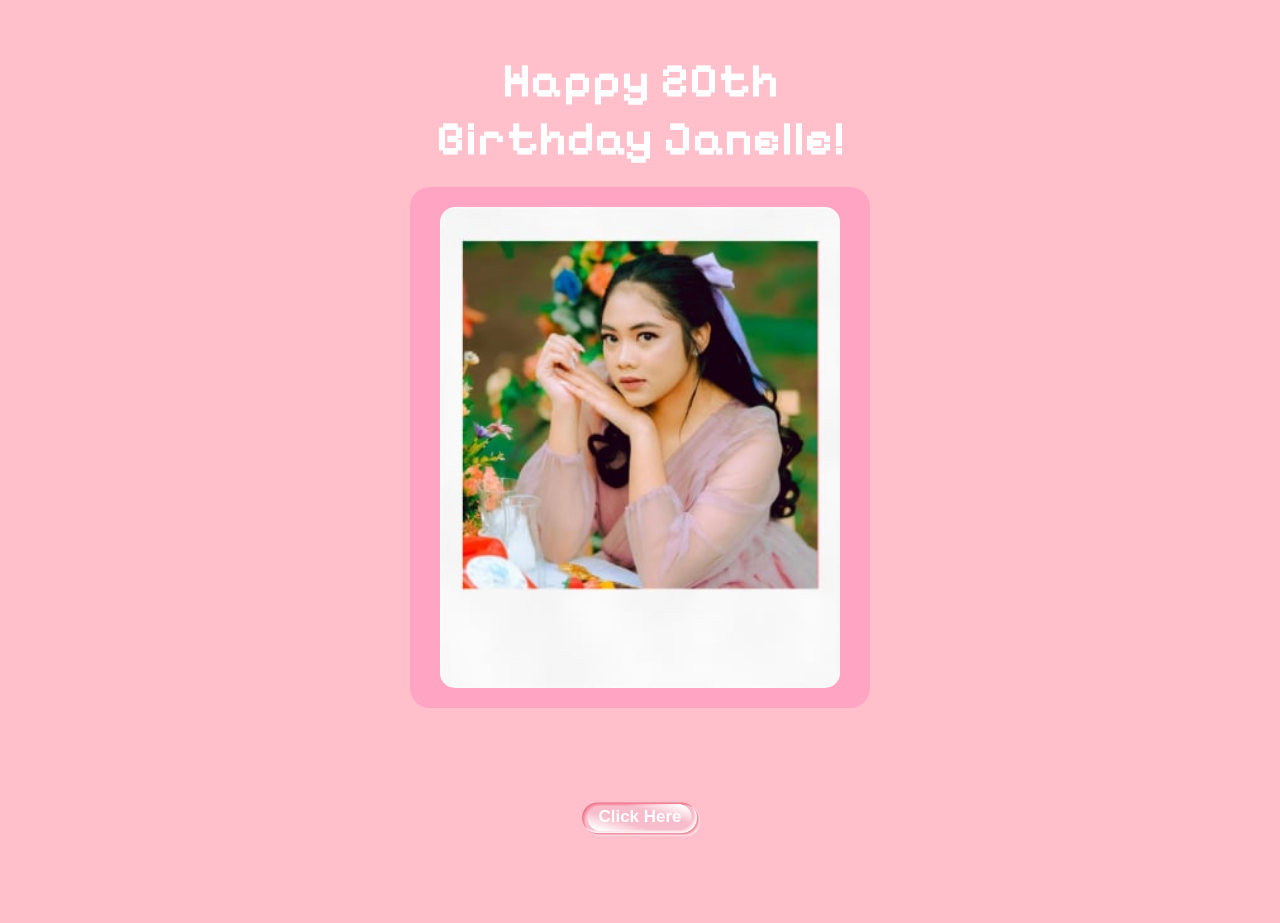
<file: index.html>
<!DOCTYPE html>
<html lang="en">
<head>
<meta charset="UTF-8">
<meta name="viewport" content="width=device-width, initial-scale=1.0">
<title>Happy Birthday Janelle!</title>

<!-- Google Fonts -->
<link rel="preconnect" href="https://fonts.googleapis.com">
<link rel="preconnect" href="https://fonts.gstatic.com" crossorigin>
<link href="https://fonts.googleapis.com/css2?family=Pixelify+Sans:wght@400..700&display=swap" rel="stylesheet">

<style>
  /* ===== BODY ===== */
  body {
    background-color: pink;
    font-family: 'Pixelify Sans', sans-serif;
    margin: 0;
    padding: 0;
    display: flex;
    justify-content: center;
    align-items: flex-start; /* scrollable */
    min-height: 100vh;
    color: white;
  }

  /* ===== CONTAINER ===== */
  .container {
    text-align: center;
    width: 90%;
    max-width: 500px; /* safe for phones */
    box-sizing: border-box;
    padding: 20px;
  }

  /* ===== HEADER ===== */
  h1 {
    font-size: clamp(24px, 6vw, 48px); /* responsive font size */
    margin-bottom: 20px;
    line-height: 1.2;
  }

  /* ===== IMAGE PANEL ===== */
  .panel {
    background: rgba(255, 105, 180, 0.3); /* light pink overlay */
    padding: 20px;
    border-radius: 20px;
    margin-bottom: 20px;
    backdrop-filter: blur(4px);
  }

  .panel img {
    width: 100%;
    max-width: 400px; /* limit large images */
    height: auto;
    border-radius: 15px;
    display: block;
    margin: 0 auto;
  }

  /* ===== BUTTON ===== */
  .img-btn {
    position: relative;
    background: none;
    border: none;
    cursor: pointer;
    display: inline-block;
    margin-top: 20px;
  }

  .img-btn img {
    width: 150px;
    height: auto;
    display: block;
    margin: 0 auto;
  }

  .img-btn span {
    position: absolute;
    top: 45%;
    left: 50%;
    transform: translate(-50%, -50%);
    color: white;
    font-weight: bold;
    font-size: clamp(14px, 4vw, 17px); /* responsive text on button */
    pointer-events: none;
    white-space: nowrap;
    text-align: center;
  }

  .img-btn:hover { opacity: 0.85; }
  .img-btn:active { transform: scale(0.95); }

  /* ===== OPTIONAL TYPING EFFECT ===== */
  #typing-text::after {
    content: "|";
    animation: blink 1s infinite;
  }
  @keyframes blink {
    0% { opacity: 1; }
    50% { opacity: 0; }
    100% { opacity: 1; }
  }

  /* ===== RESPONSIVE FOR SMALL PHONES ===== */
  @media (max-width: 400px) {
    h1 {
      font-size: clamp(20px, 7vw, 36px);
    }

    .panel {
      padding: 15px;
    }

    .img-btn img {
      width: 120px;
    }
  }
</style>
</head>

<body>
  <div class="container">
    <h1>Happy 20th Birthday Janelle!</h1>

    <div class="panel">
      <img src="Janelle_1.jpg" alt="Janelle's Picture">
    </div>

    <button class="img-btn" onclick="location.href='page1.html'">
      <img src="pinkButton-removebg-preview.png" alt="Click Button">
      <span>Click Here</span>
    </button>
  </div>

</body>
</html>
</file>
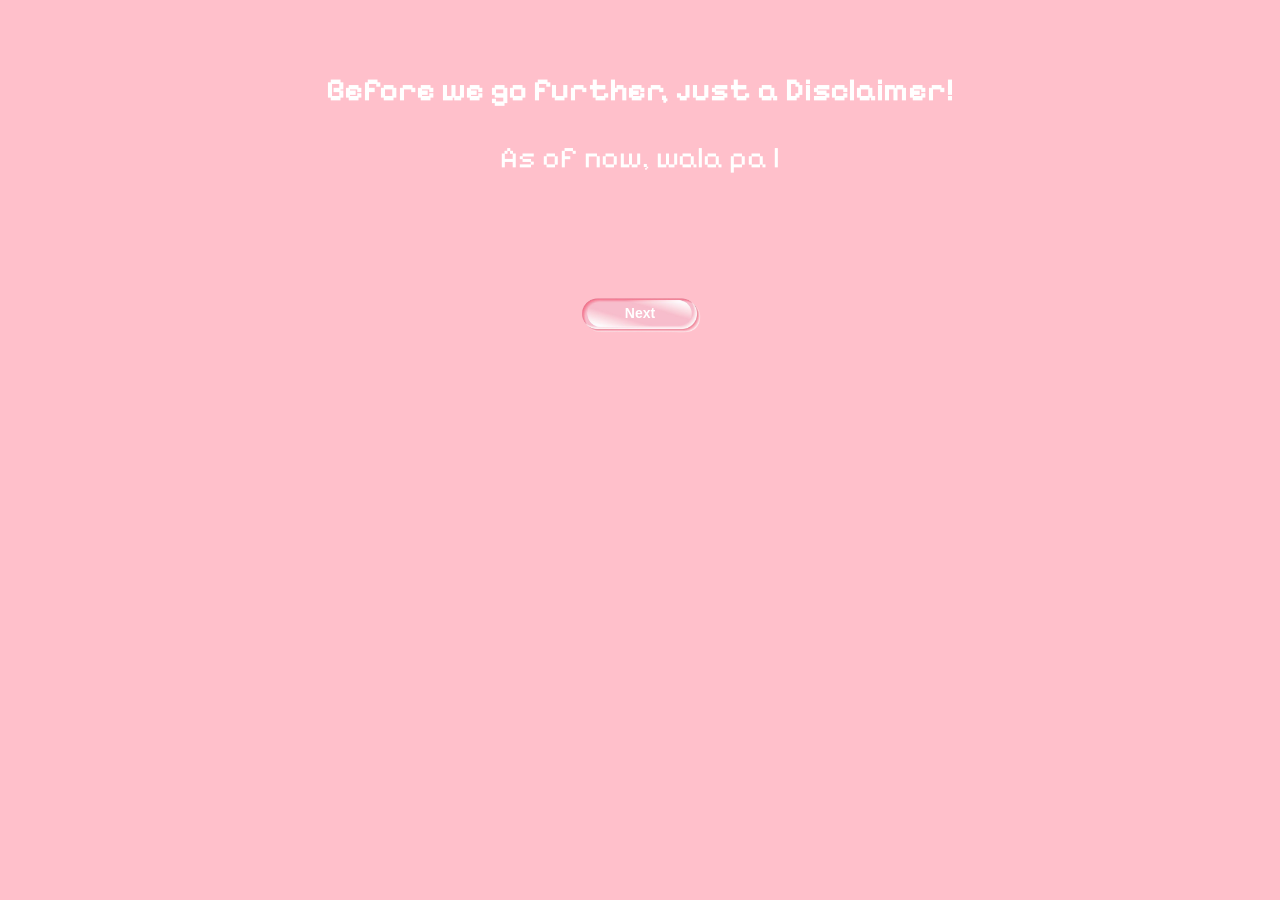
<file: page1.html>
<!DOCTYPE html>
<html lang="en">
<head>
  <link rel="preconnect" href="https://fonts.googleapis.com">
  <link rel="preconnect" href="https://fonts.gstatic.com" crossorigin>
  <link href="https://fonts.googleapis.com/css2?family=Pixelify+Sans:wght@400..700&display=swap" rel="stylesheet">

  <meta name="viewport" content="width=device-width, initial-scale=1.0">
  <title>Happy Birthday Janelle!</title>

  <style>
    body {
      background-color: pink;
      color: white;
      font-family: 'Pixelify Sans', sans-serif;
      text-align: center;
      margin: 0;
      padding: 50px 20px;
    }

    .container {
      max-width: 800px;
      margin: auto;
    }

    .panel {
      margin-top: 30px;
      font-size: 30px;
    }

    /* Typing cursor */
    #typing-text::after {
      content: "|";
      animation: blink 1s infinite;
    }

    @keyframes blink {
      0% { opacity: 1; }
      50% { opacity: 0; }
      100% { opacity: 1; }
    }

    .img-btn {
      position: relative;
      background: none;
      border: none;
      padding: 0;
      cursor: pointer;
      margin-top: 40px;
    }

    .img-btn img {
      width: 150px;
      height: auto;
      display: block;
    }

    .img-btn span {
      position: absolute;
      top: 45%;
      left: 50%;
      transform: translate(-50%, -50%);
      color: white;
      font-size: 14px;
      font-weight: bold;
      pointer-events: none;
    }

    .img-btn:hover {
      opacity: 0.85;
    }

    .img-btn:active {
      transform: scale(0.95);
    }
  </style>
</head>

<body>

  <!-- Audio -->
  <audio id="bg-music" loop>
    <source src="Typing Sound Effect (no copyright).mp3" type="audio/mpeg">
  </audio>

  <div class="container">
    <h1>Before we go further, just a Disclaimer!</h1> 

    <div class="panel">
      <p id="typing-text"></p>
    </div> 

    <button class="img-btn" onclick="location.href='page2.html'">
      <img src="pinkButton-removebg-preview.png" alt="">
      <span>Next</span>
    </button>
  </div>

  <script>
    const music = document.getElementById("bg-music");
    const textEl = document.getElementById("typing-text");

    const message = "As of now, wala pa akong physical gift sayo kaya ito muna HAHAHA. This is my first time writing/making/creating something like this, so please, donut (do not) judge my coding skills + designing skills. Anyway this isn’t about me. Now it’s time to celebrate your birthday!";

    const startTime = 2; // music start point in seconds
    const endTime = 8;   // music end point in seconds
    let index = 0;
    const typingSpeed = 50; // milliseconds per character

    // Reset music to startTime
    music.currentTime = startTime;
    music.volume = 0.4;

    // Loop between startTime and endTime
    music.addEventListener("timeupdate", () => {
      if (music.currentTime >= endTime) {
        music.currentTime = startTime;
      }
    });

    function type() {
      if (index < message.length) {
        if (index === 0) music.play(); // start music when typing begins
        textEl.textContent += message.charAt(index);
        index++;
        setTimeout(type, typingSpeed);
      } else {
        music.pause(); // stop music when typing ends
      }
    }

    window.onload = type;
  </script>

</body>
</html>
</file>
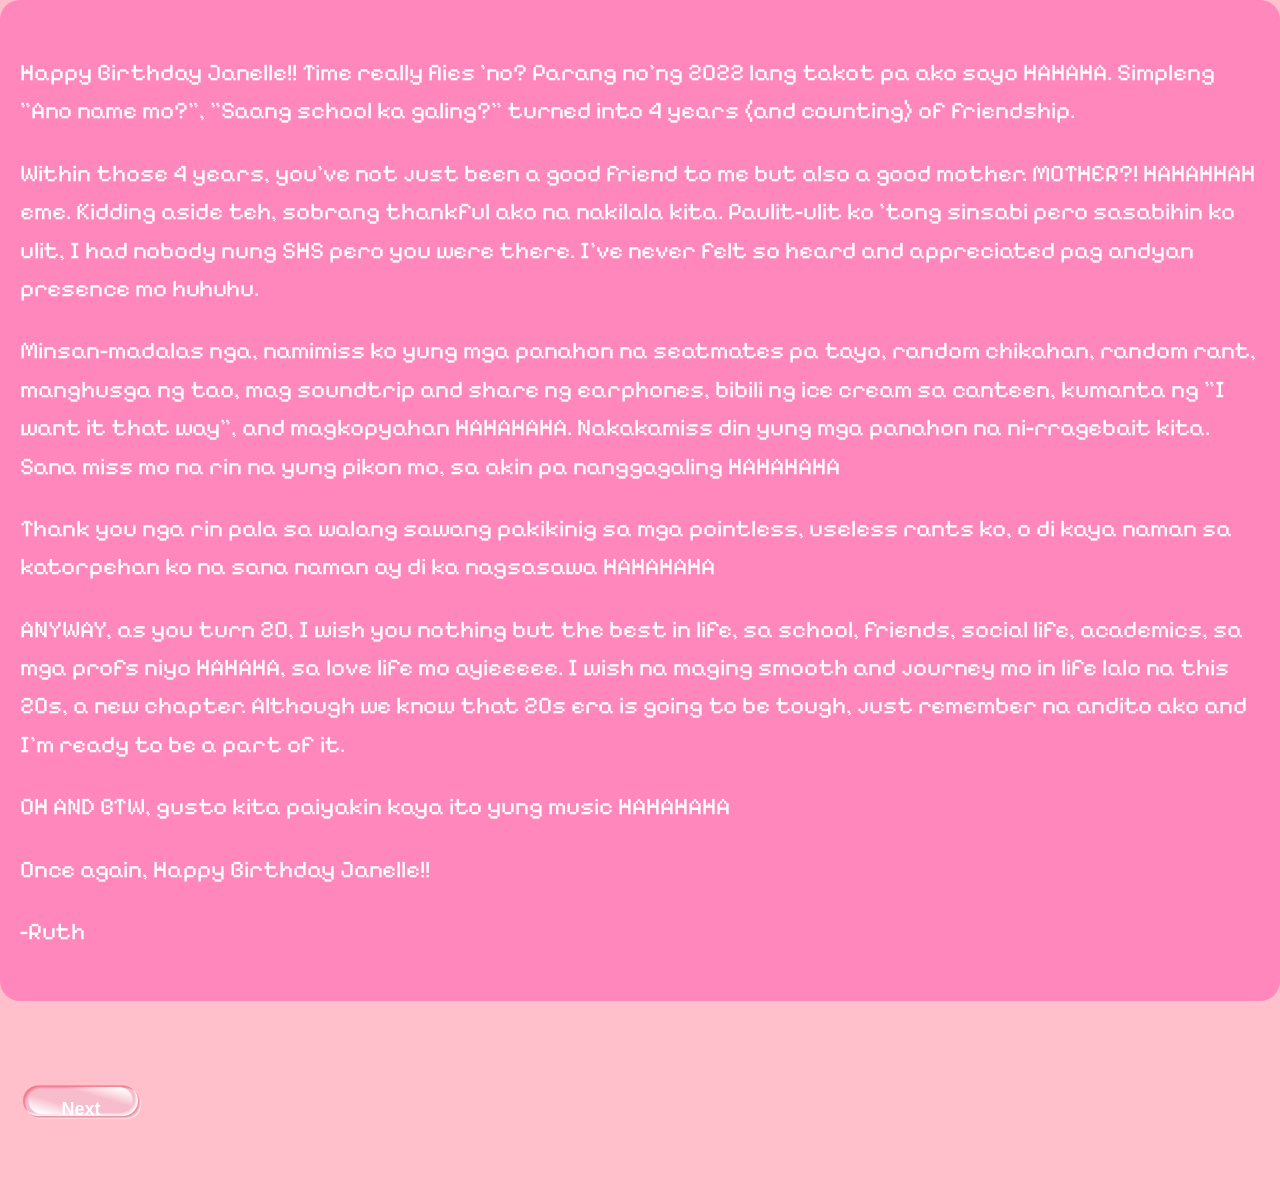
<file: page2.html>
<!DOCTYPE html>
<html lang="en">
<head>
  <meta charset="UTF-8">
  <meta name="viewport" content="width=device-width, initial-scale=1.0">
  <title>Happy Birthday Janelle</title>
  <link href="https://fonts.googleapis.com/css2?family=Pixelify+Sans:wght@400..700&display=swap" rel="stylesheet">

  <style>
    body {
      background-color: pink;
      margin: 0;
      font-family: 'Pixelify Sans', sans-serif;
      color: white;
      position: relative;
    }

    /* ===== LAYOUT WRAPPER ===== */
    .wrapper {
      display: flex;
      position: relative;
      justify-content: center;
      align-items: flex-start;
      gap: 20px;
    }

    /* ===== LEFT & RIGHT IMAGE STRIPS ===== */
    .strip {
      display: flex;
      flex-direction: column; /* always vertical */
      gap: 10px;
    }

    .strip img {
      width: 100%;
      height: auto;
      object-fit: cover;
      border-radius: 10px;
    }

    /* ===== CENTER TEXT ===== */
    .content {
      text-align: center;
      max-width: 500px;
      padding: 20px;
      display: flex;
      flex-direction: column;
      align-items: center;
    }

    .text-box {
      background: rgba(255, 105, 180, 0.65);
      padding: 30px 20px;
      border-radius: 20px;
      line-height: 1.6;
      font-size: 24px;
      backdrop-filter: blur(4px);
    }

    .text-box p {
      margin-bottom: 20px;
    }

    /* BUTTON */
    .img-btn {
      position: relative;
      margin-top: 30px;
      background: none;
      border: none;
      cursor: pointer;
    }

    .img-btn img {
      width: 150px;
    }

    .img-btn span {
      position: absolute;
      top: 50%;
      left: 50%;
      transform: translate(-50%, -50%);
      font-weight: bold;
      color: white;
      font-size: 18px;
    }

    /* ===== PHONE FORMAT ===== */
    @media(max-width: 768px) {
      .wrapper {
        flex-direction: column; /* stack all sections vertically */
        align-items: center;
      }

      .strip {
        width: 80%;  /* narrower on phone */
      }

      .text-box {
        font-size: 18px; /* smaller text for phone */
      }

      .img-btn img {
        width: 120px; /* smaller button */
      }
    }
  </style>
</head>

<body>
  
  <div class="wrapper">

    <!-- CENTER TEXT -->
    <div class="content-overlay">
      <div class="text-box">
        <p>Happy Birthday Janelle!! Time really flies 'no? Parang no'ng 2022 lang takot pa ako sayo HAHAHA. Simpleng "Ano name mo?", "Saang school ka galing?" turned into 4 years (and counting) of friendship.</p>
        <p>Within those 4 years, you've not just been a good friend to me but also a good mother. MOTHER?! HAHAHHAH eme. Kidding aside teh, sobrang thankful ako na nakilala kita. Paulit-ulit ko 'tong sinsabi pero sasabihin ko ulit, I had nobody nung SHS pero you were there. I've never felt so heard and appreciated pag andyan presence mo huhuhu.</p>
        <p>Minsan-madalas nga, namimiss ko yung mga panahon na seatmates pa tayo, random chikahan, random rant, manghusga ng tao, mag soundtrip and share ng earphones, bibili ng ice cream sa canteen, kumanta ng "I want it that way", and magkopyahan HAHAHAHA. Nakakamiss din yung mga panahon na ni-rragebait kita. Sana miss mo na rin na yung pikon mo, sa akin pa nanggagaling HAHAHAHA</p>
        <p>Thank you nga rin pala sa walang sawang pakikinig sa mga pointless, useless rants ko, o di kaya naman sa katorpehan ko na sana naman ay di ka nagsasawa HAHAHAHA</p>
        <p>ANYWAY, as you turn 20, I wish you nothing but the best in life, sa school, friends, social life, academics, sa mga profs niyo HAHAHA, sa love life mo ayieeeee. I wish na maging smooth and journey mo in life lalo na this 20s, a new chapter. Although we know that 20s era is going to be tough, just remember na andito ako and I'm ready to be a part of it.</p>
        <p>OH AND BTW, gusto kita paiyakin kaya ito yung music HAHAHAHA</p>
        <p>Once again, Happy Birthday Janelle!!</p>
        <p>-Ruth</p>
      </div>

      <button class="img-btn" onclick="location.href='page3.html'">
        <img src="pinkButton-removebg-preview.png">
        <span style="color: white">Next</span>
      </button>
    </div>

    

  </div>

</body>
</html>
</file>
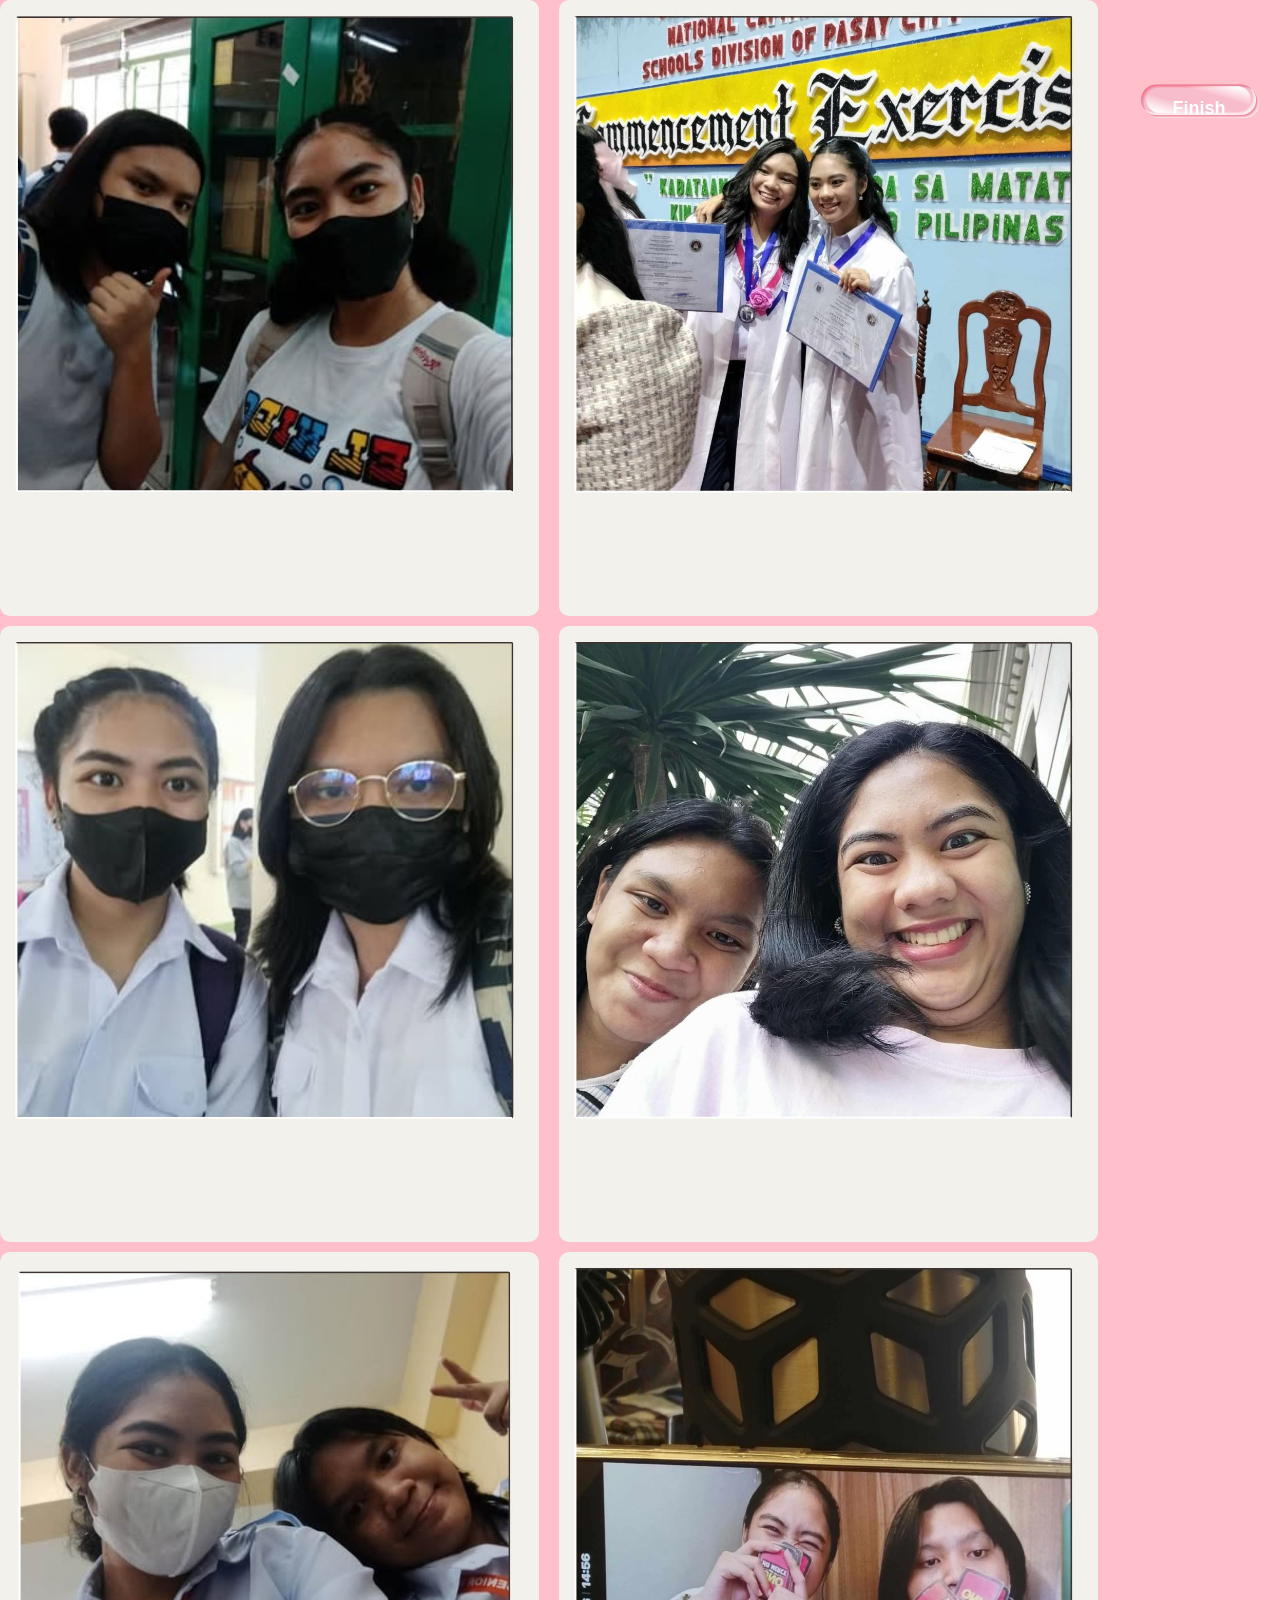
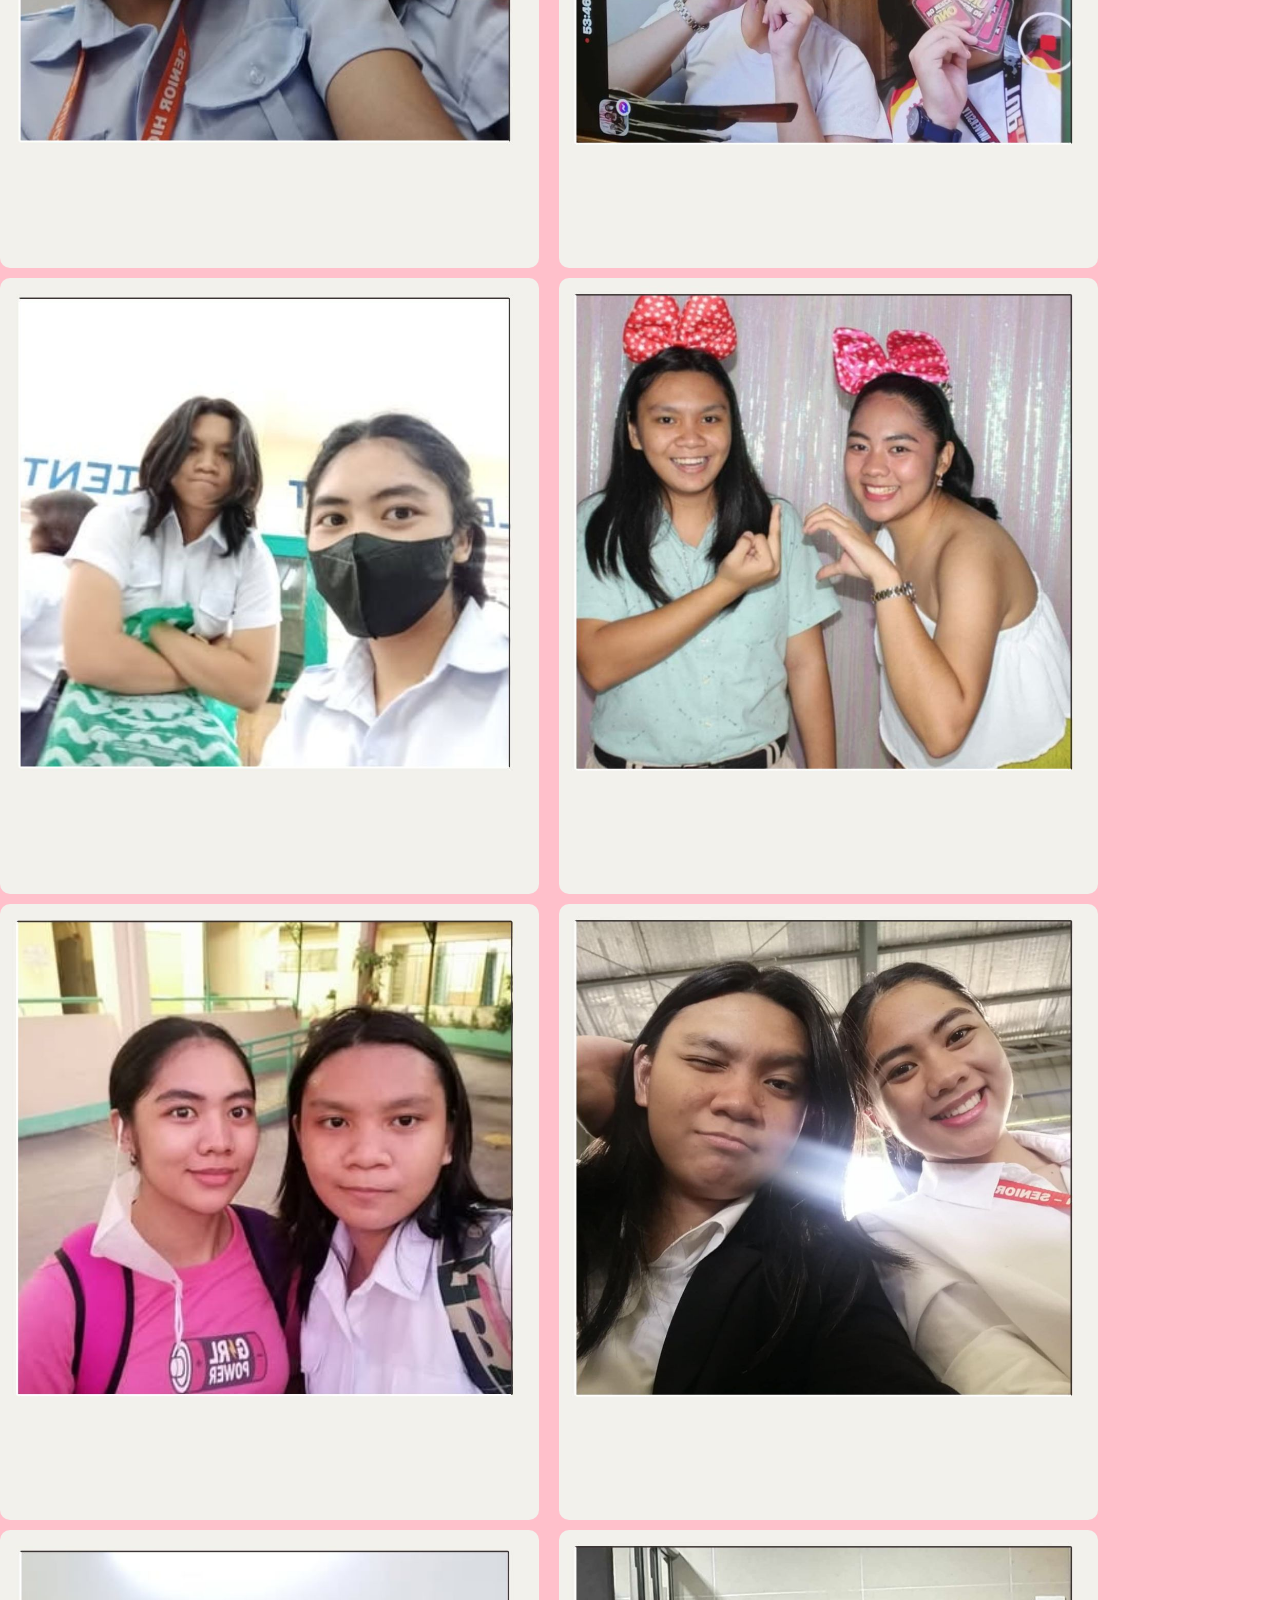
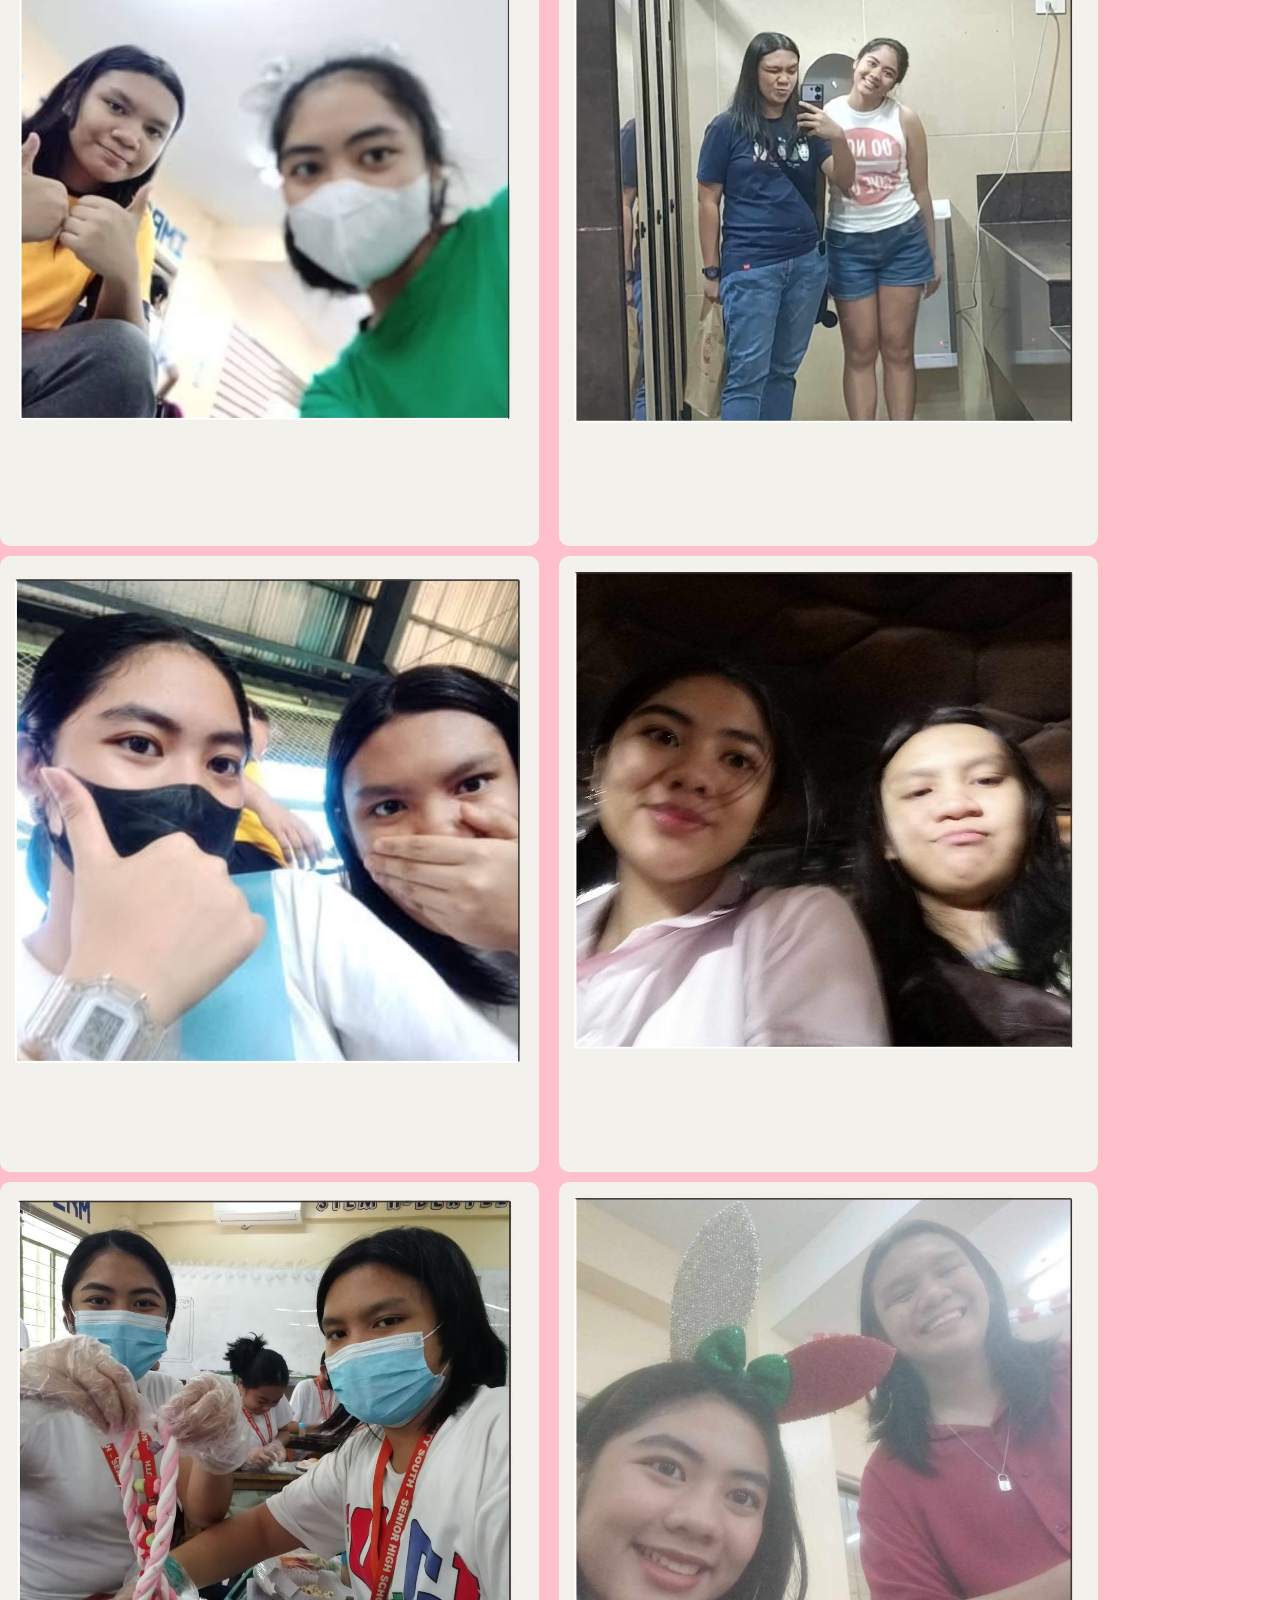
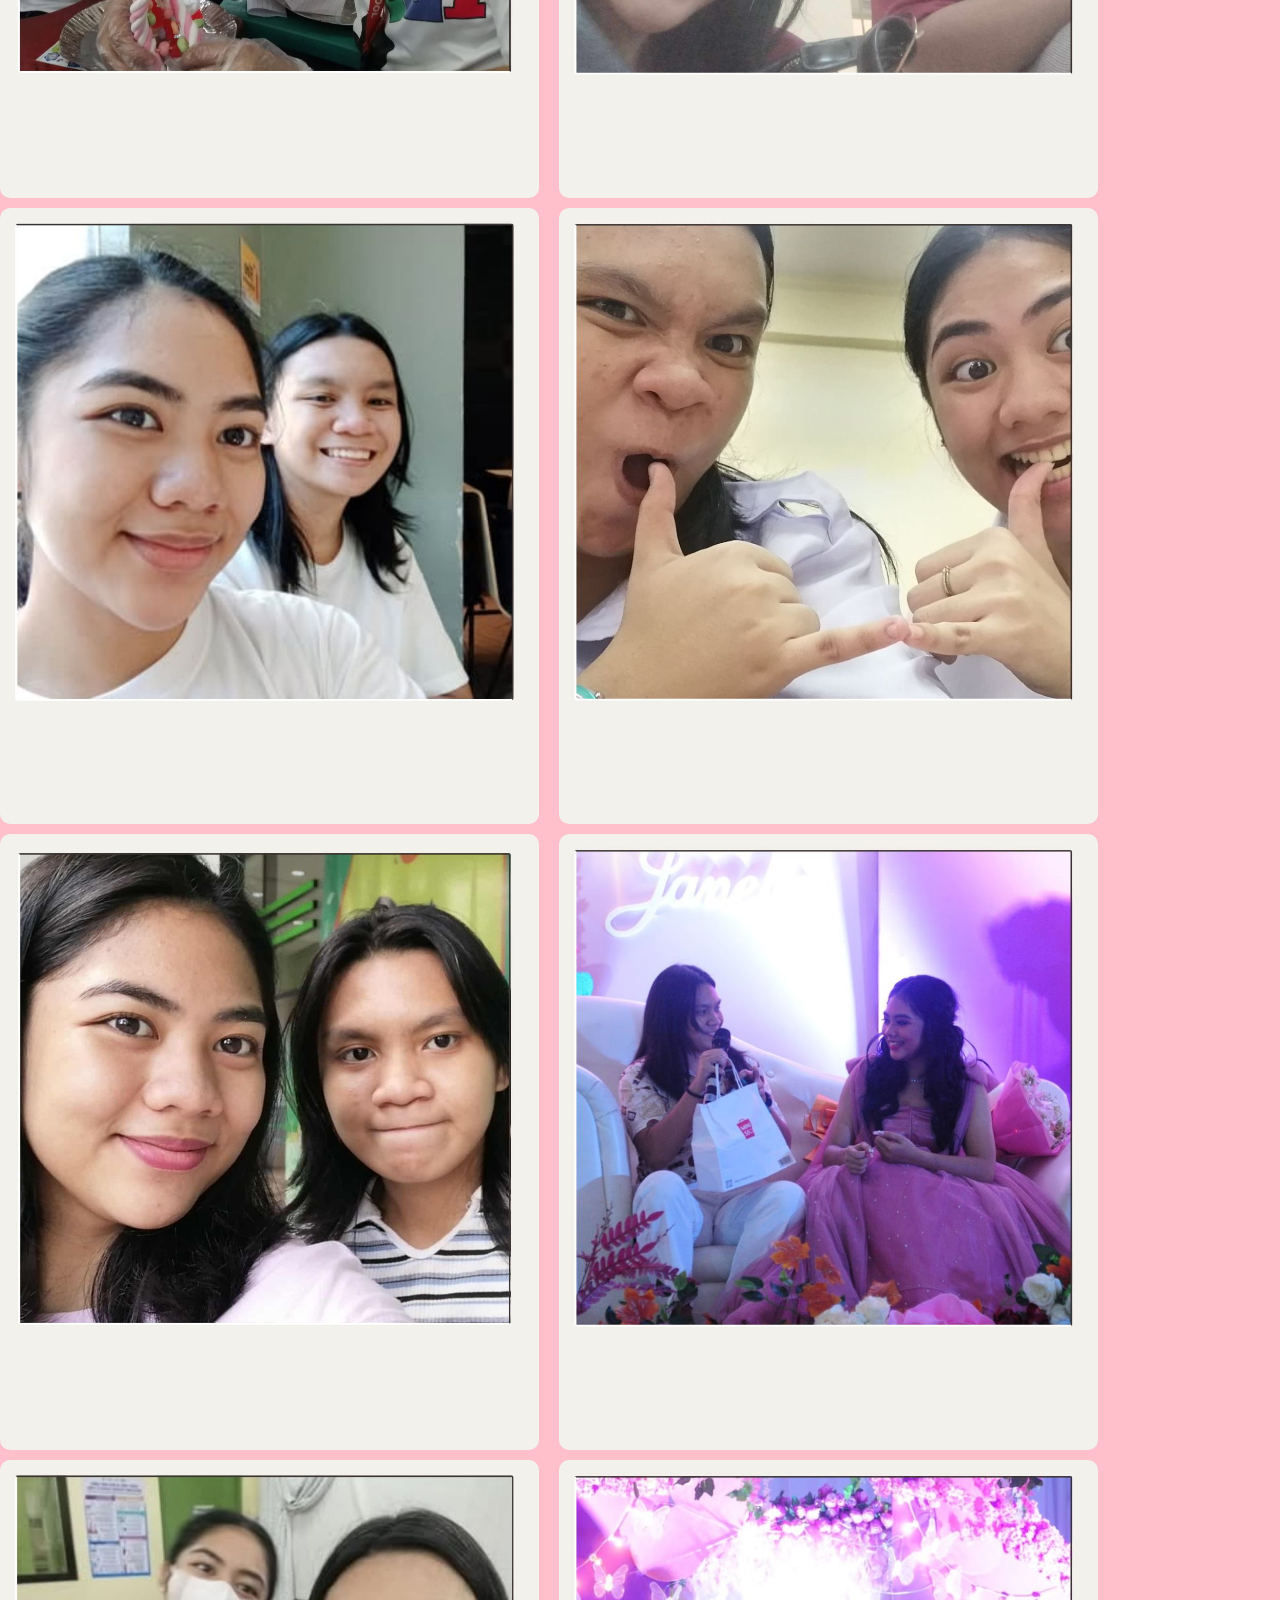
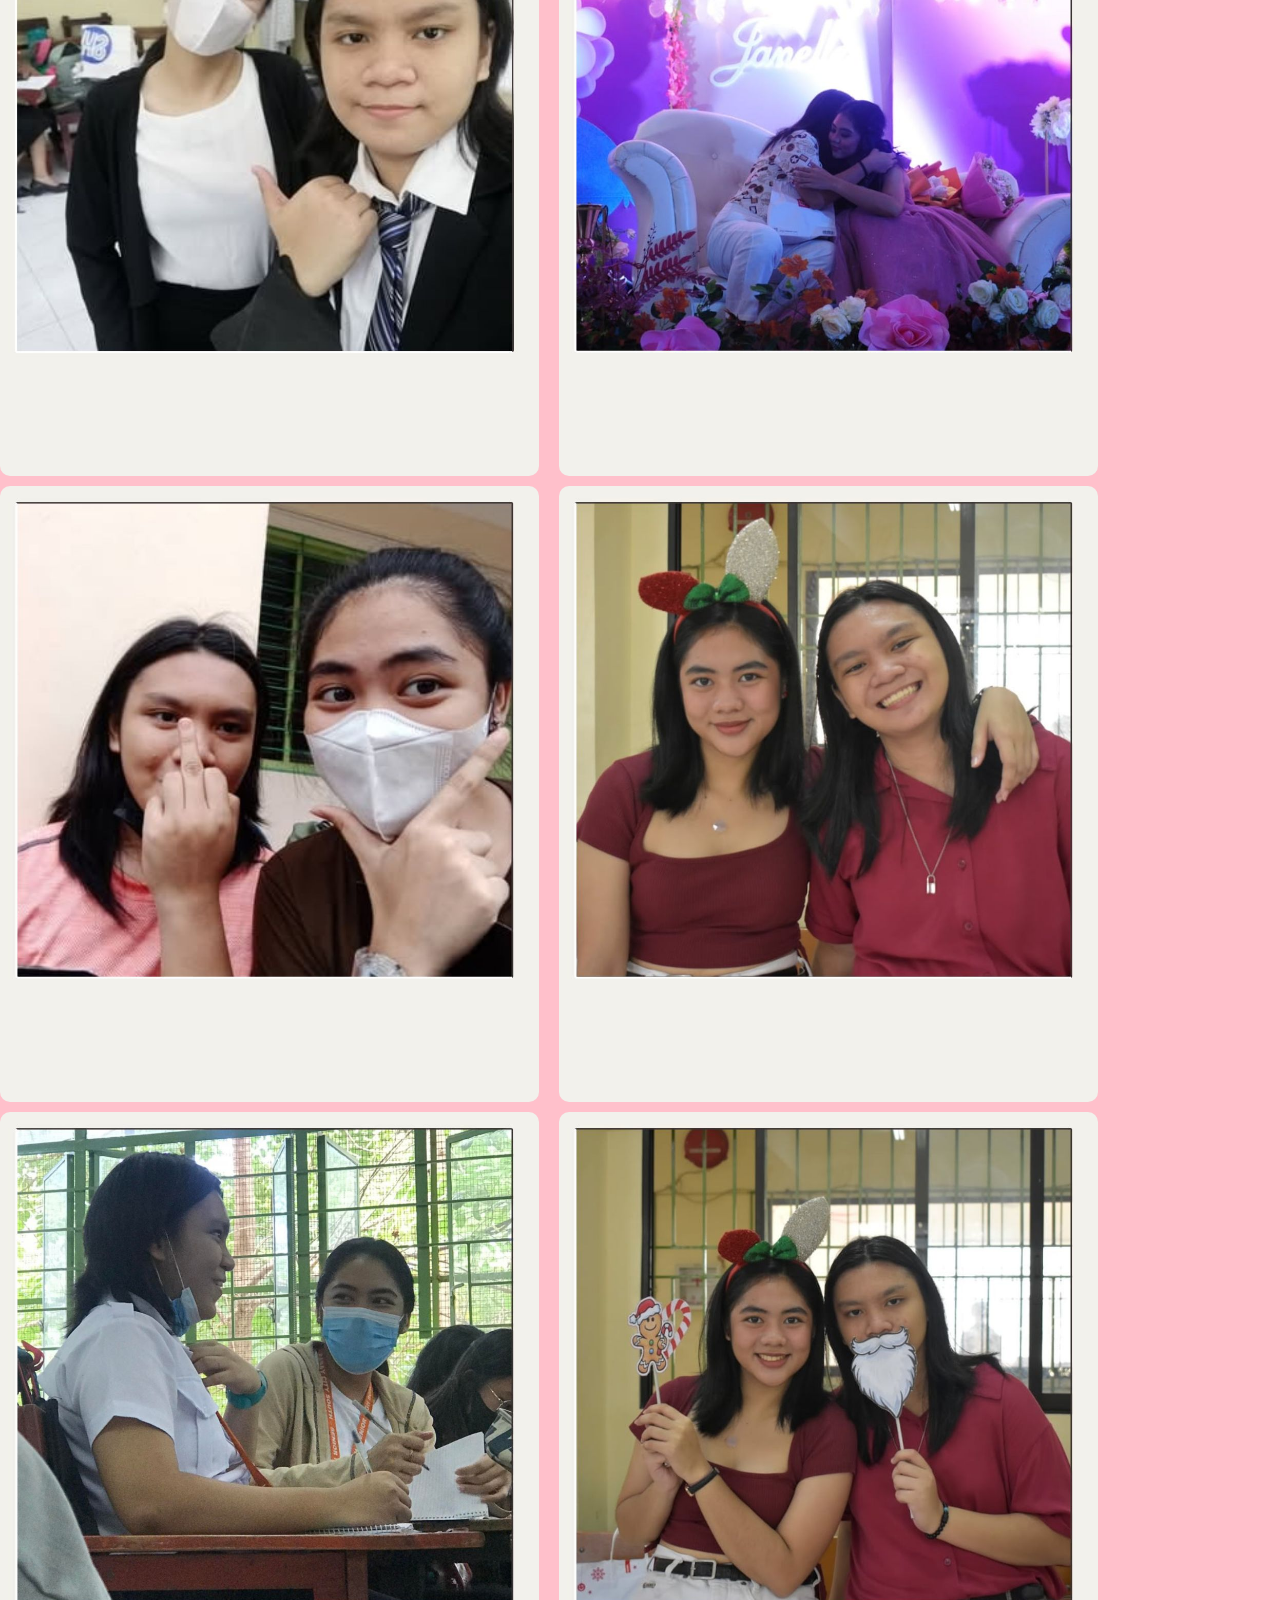
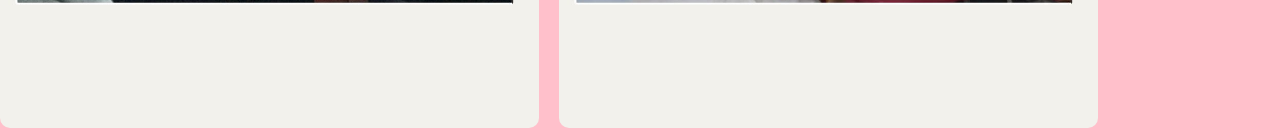
<file: page3.html>
<!DOCTYPE html>
<html lang="en">
<head>
  <meta charset="UTF-8">
  <meta name="viewport" content="width=device-width, initial-scale=1.0">
  <title>Happy Birthday Janelle</title>
  <link href="https://fonts.googleapis.com/css2?family=Pixelify+Sans:wght@400..700&display=swap" rel="stylesheet">

  <style>
    body {
      background-color: pink;
      margin: 0;
      font-family: 'Pixelify Sans', sans-serif;
      color: white;
      position: relative;
    }

    /* ===== LAYOUT WRAPPER ===== */
    .wrapper {
      display: flex;
      position: relative;
      justify-content: center;
      align-items: flex-start;
      gap: 20px;
    }

    /* ===== LEFT & RIGHT IMAGE STRIPS ===== */
    .strip {
      display: flex;
      flex-direction: column; /* always vertical */
      gap: 10px;
    }

    .strip img {
      width: 100%;
      height: auto;
      object-fit: cover;
      border-radius: 10px;
    }

    /* ===== CENTER TEXT ===== */
    .content {
      text-align: center;
      max-width: 500px;
      padding: 20px;
      display: flex;
      flex-direction: column;
      align-items: center;
    }

    .text-box {
      background: rgba(255, 105, 180, 0.65);
      padding: 30px 20px;
      border-radius: 20px;
      line-height: 1.6;
      font-size: 24px;
      backdrop-filter: blur(4px);
    }

    .text-box p {
      margin-bottom: 20px;
    }

    /* BUTTON */
    .img-btn {
      position: relative;
      margin-top: 30px;
      background: none;
      border: none;
      cursor: pointer;
    }

    .img-btn img {
      width: 150px;
    }

    .img-btn span {
      position: absolute;
      top: 50%;
      left: 50%;
      transform: translate(-50%, -50%);
      font-weight: bold;
      color: white;
      font-size: 18px;
    }

    /* ===== PHONE FORMAT ===== */
    @media(max-width: 768px) {
      .wrapper {
        flex-direction: column; /* stack all sections vertically */
        align-items: center;
      }

      .strip {
        width: 80%;  /* narrower on phone */
      }

      .text-box {
        font-size: 18px; /* smaller text for phone */
      }

      .img-btn img {
        width: 120px; /* smaller button */
      }
    }
  </style>
</head>

<body>

  <audio autoplay loop>
    <source src="somewhere only we know - rhianne (cover).mp3" type="audio/mpeg">
  </audio>

  <div class="wrapper">

    <!-- LEFT VERTICAL STRIP -->
    <div class="strip">
      <img src="me&Janelle (1).jpg">
      <img src="me&Janelle (2).jpg">
      <img src="me&Janelle (3).jpg">
      <img src="me&Janelle (4).jpg">
      <img src="me&Janelle (5).jpg">
      <img src="me&Janelle (6).jpg">
      <img src="me&Janelle (7).jpg">
      <img src="me&Janelle (8).jpg">
      <img src="me&Janelle (9).jpg">
      <img src="me&Janelle (10).jpg">
      <img src="me&Janelle (11).jpg">
      <img src="me&Janelle (12).jpg">
      <img src="me&Janelle (13).jpg">
    </div>

    <!-- RIGHT VERTICAL STRIP -->
    <div class="strip">
      <img src="me&Janelle (14).jpg">
      <img src="me&Janelle (15).jpg">
      <img src="me&Janelle (16).jpg">
      <img src="me&Janelle (17).jpg">
      <img src="me&Janelle (18).jpg">
      <img src="me&Janelle (19).jpg">
      <img src="me&Janelle (20).jpg">
      <img src="me&Janelle (21).jpg">
      <img src="me&Janelle (22).jpg">
      <img src="me&Janelle (23).jpg">
      <img src="me&Janelle (24).jpg">
      <img src="me&Janelle (25).jpg">
      <img src="me&Janelle (26).jpg">
    </div>


      <button class="img-btn" onclick="location.href='index.html'">
        <img src="pinkButton-removebg-preview.png">
        <span style="color: white">Finish</span>
      </button>
    </div>

    

  </div>

</body>
</html>
</file>
